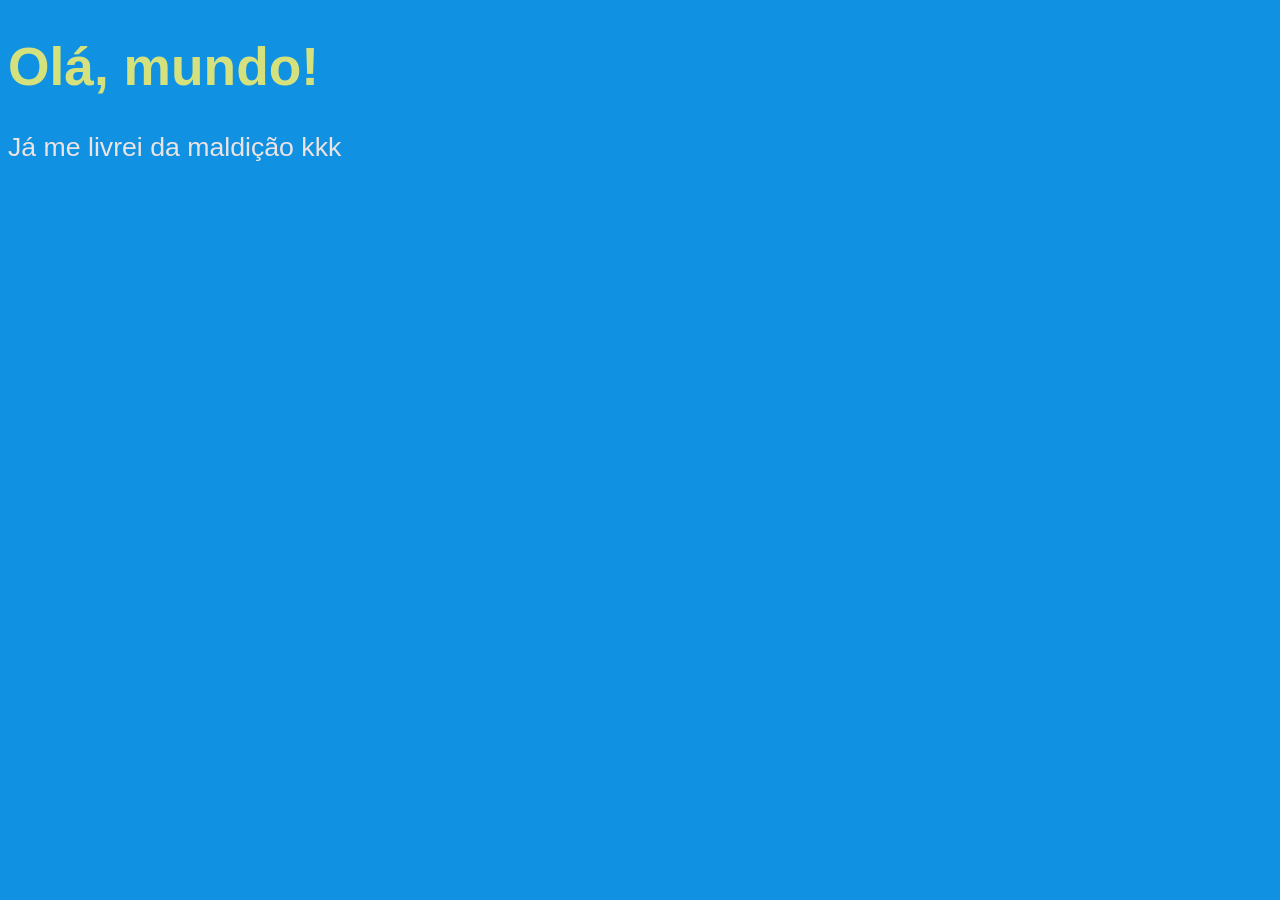
<file: Aula java/001.html>
<!DOCTYPE html>
<html lang="pt-br">
<head>
    <meta charset="UTF-8">
    <meta name="viewport" content="width=device-width, initial-scale=1.0">
    <title>Meu primeiro programa...</title>
    <style>
        body {
            background-color: rgb(16, 145, 225);
            color: rgb(236, 227, 227);
            font: normal 20pt arial;
        } 
        h1 { color: rgb(212, 225, 125);
        }
    </style>
</head>
<body>
    <h1>Olá, mundo!</h1>
    <p>Já me livrei da maldição kkk</p>
    <script>
        window.alert('Minha primeira mensagem!')
        window.confirm('Está gostando de JS?')
        window.prompt('Qual seu nome?')
    </script>
</body>
</html>
</file>
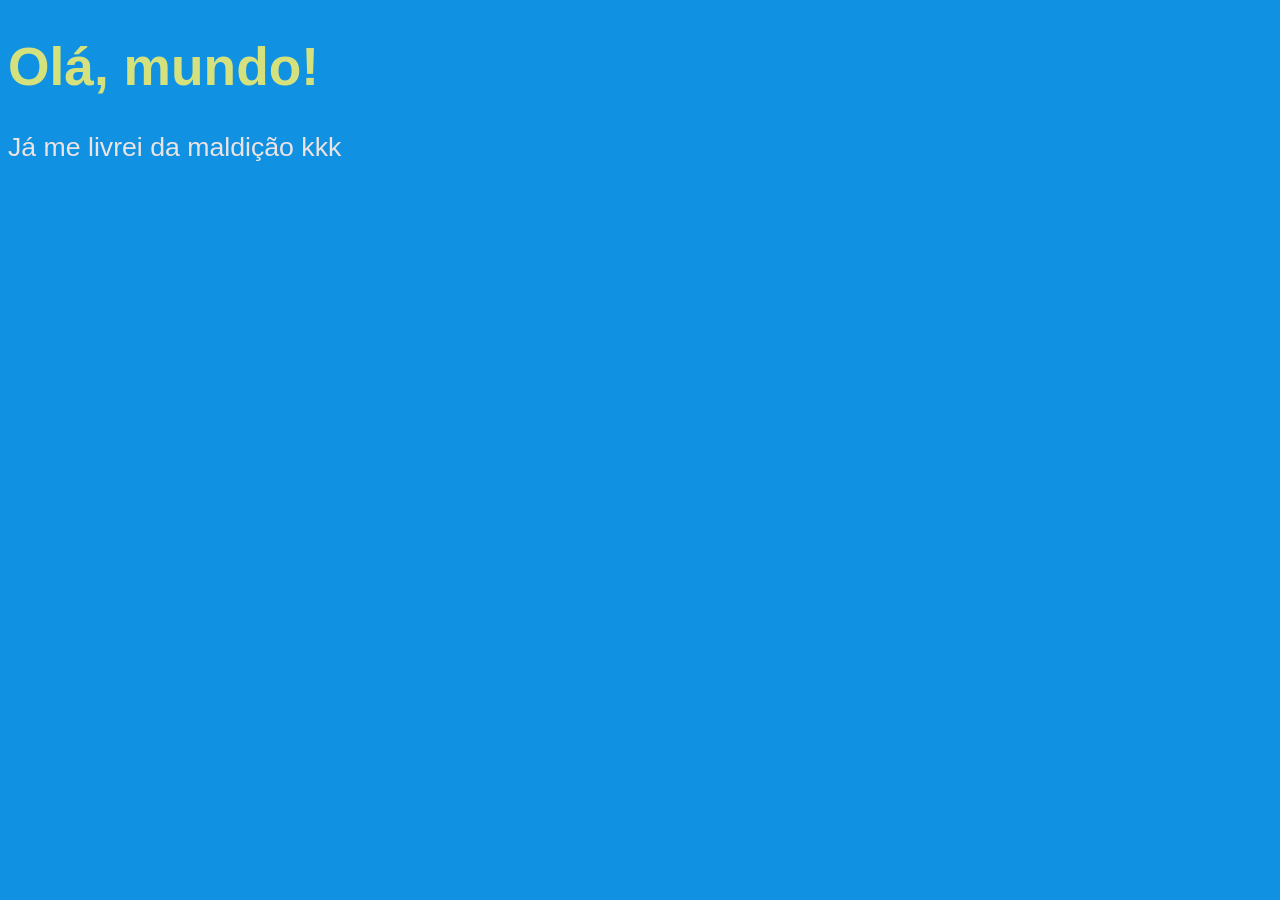
<file: aula2/002.2.html>
<!DOCTYPE html>
<html lang="pt-br">
<head>
    <meta charset="UTF-8">
    <meta name="viewport" content="width=device-width, initial-scale=1.0">
    <title>Meu primeiro programa...</title>
    <style>
        body {
            background-color: rgb(16, 145, 225);
            color: rgb(236, 227, 227);
            font: normal 20pt arial;
        } 
        h1 { color: rgb(212, 225, 125);
        }
    </style>
</head>
<body>
    <h1>Olá, mundo!</h1>
    <p>Já me livrei da maldição kkk</p>
    <script>
        var n1 = Number(window.prompt('Digite um número: '))
        var n2 = Number(window.prompt('Digite outro número: '))
        var s = n1 + n2
        window.alert(`A soma de ${n1} + ${n2} é igual a ${s}`)

    </script>
</body>
</html>
</file>
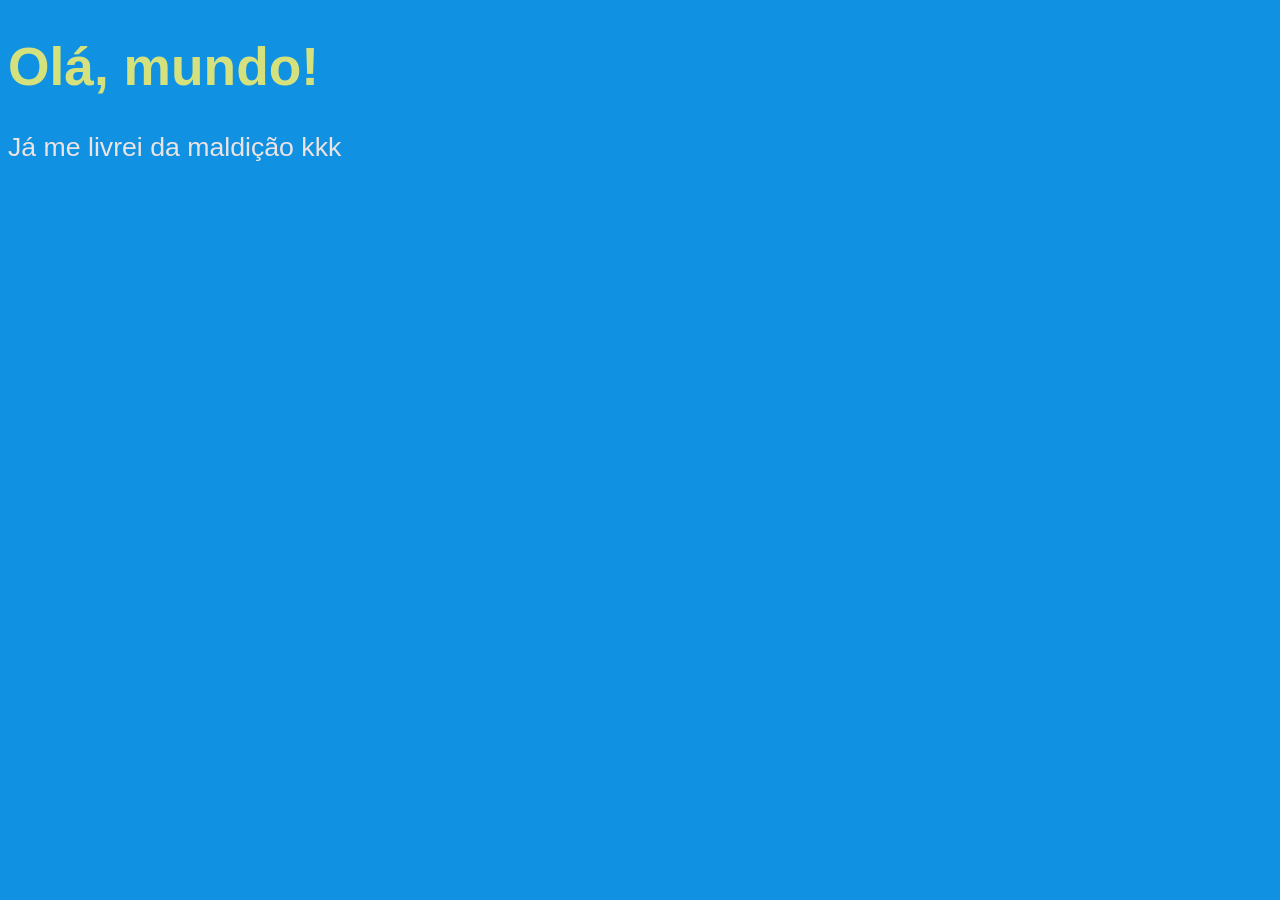
<file: aula2/002.html>
<!DOCTYPE html>
<html lang="pt-br">
<head>
    <meta charset="UTF-8">
    <meta name="viewport" content="width=device-width, initial-scale=1.0">
    <title>Meu primeiro programa...</title>
    <style>
        body {
            background-color: rgb(16, 145, 225);
            color: rgb(236, 227, 227);
            font: normal 20pt arial;
        } 
        h1 { color: rgb(212, 225, 125);
        }
    </style>
</head>
<body>
    <h1>Olá, mundo!</h1>
    <p>Já me livrei da maldição kkk</p>
    <script>
        var nome = window.prompt('Qual seu nome?')
        window.alert('É um grande prazer em te conhecer, ' + nome + '!')
    </script>
</body>
</html>
</file>
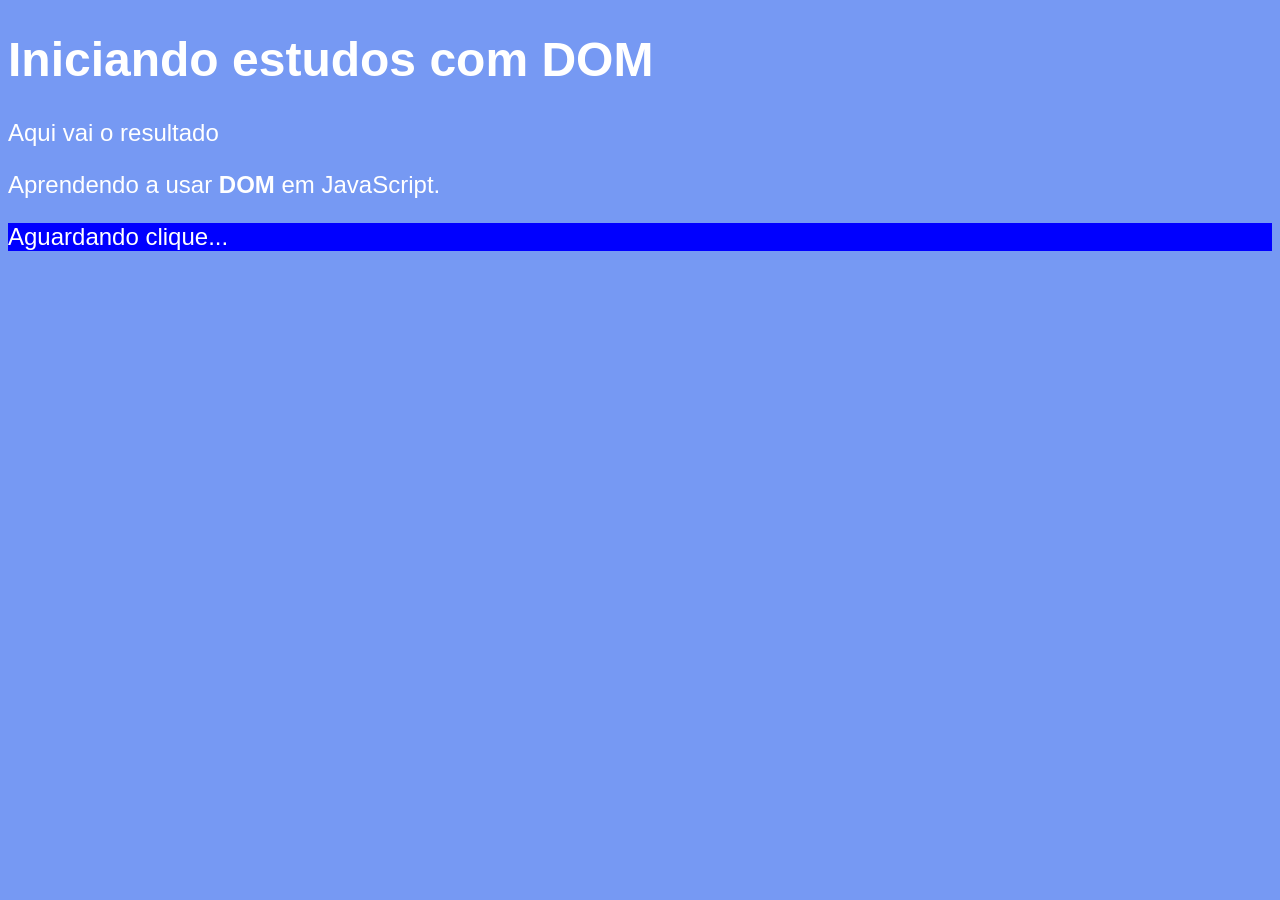
<file: aula3/exe001.html>
<!DOCTYPE html>
<html lang="pt-br">
<head>
    <meta charset="UTF-8">
    <meta name="viewport" content="width=device-width, initial-scale=1.0">
    <title>Primeiros passos com DOM</title>
    <style>
        body {
            background-color: rgb(118, 153, 243);
            color:white ;
            font: normal 18pt Arial;

        }
        </style>
</head>
<body>
    <h1>Iniciando estudos com DOM</h1>
    <p>Aqui vai o resultado</p>
    <p>Aprendendo a usar <strong>DOM</strong> em JavaScript.</p>
    <div id="msg">Aguardando clique...</div>
    <script>
       var corpo = window.document.body
       var p1 = window.document.getElementsByTagName('p')[0]
       var div = window.document.getElementById('msg')
       div.style.background = 'blue'
         div.style.color = 'white'
    </script>
</body>

</html>
</file>
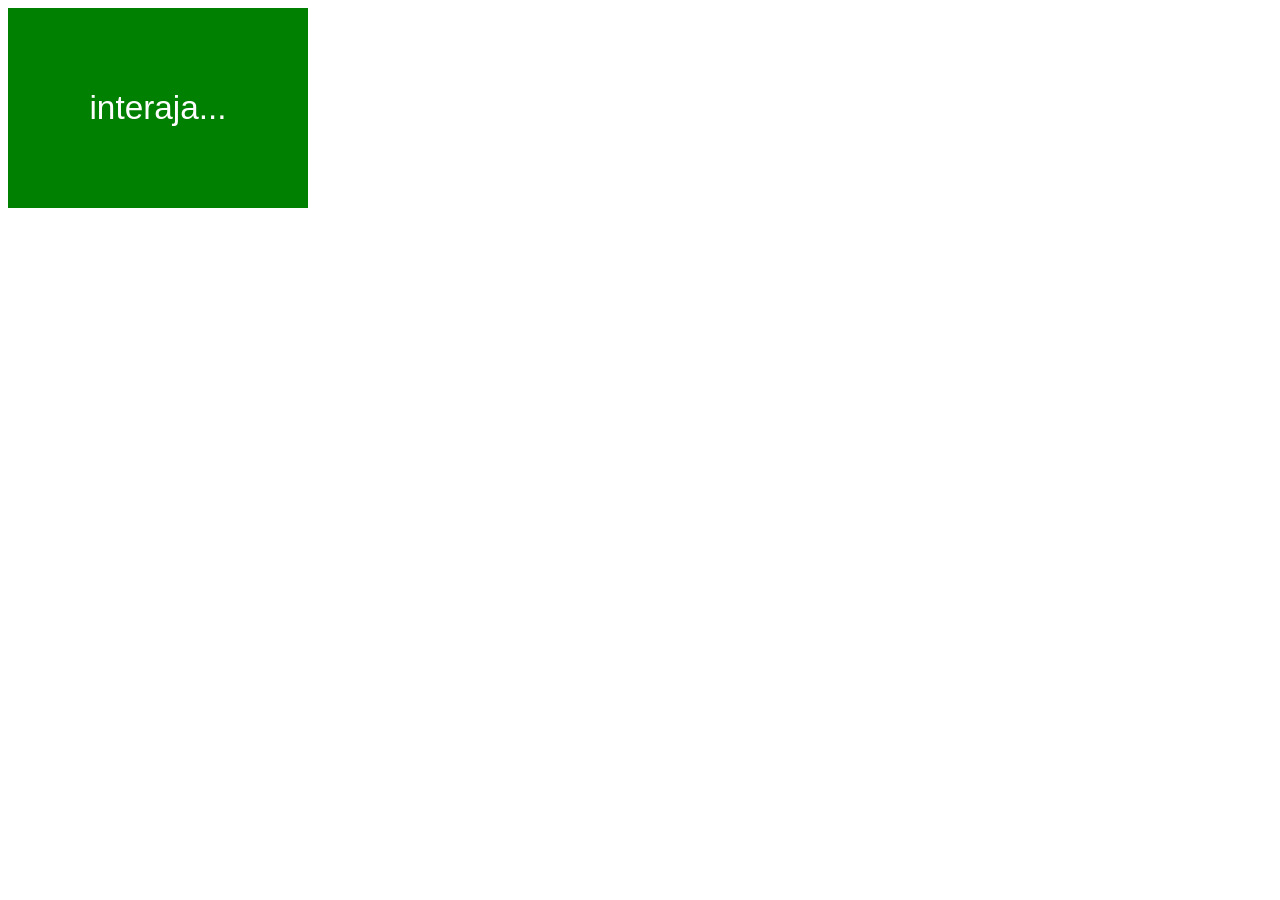
<file: aula3/exe002.html>
<!DOCTYPE html>
<html lang="en">
<head>
    <meta charset="UTF-8">
    <meta name="viewport" content="width=device-width, initial-scale=1.0">
    <title>Evento DOM</title>
    <style>
        div#area{
            
            background: green;
            font: normal 25pt Arial;
            color: white;
            width: 300px;
            height: 200px;
            line-height: 200px;
            text-align: center;

        }
    </style>
</head>
    </body>
    <div id="area">
        interaja...
    </div>
    <script>

        var area = window.document.getElementById('area')
        area.addEventListener('click', clicar)
        area.addEventListener('mouseenter', entrar)
        area.addEventListener('mouseout', sair)


        function clicar(){
           area.innerText = 'Clicou!'
           area.style.background = 'red' 
        }
        function entrar(){
            area.innerText = 'Entrou!'
            area.style.background = 'blue'
        }
        function sair(){
            area.innerText = 'Saiu!'
            area.style.background = 'green'
        }
    </script>
</body>
</html>
</file>
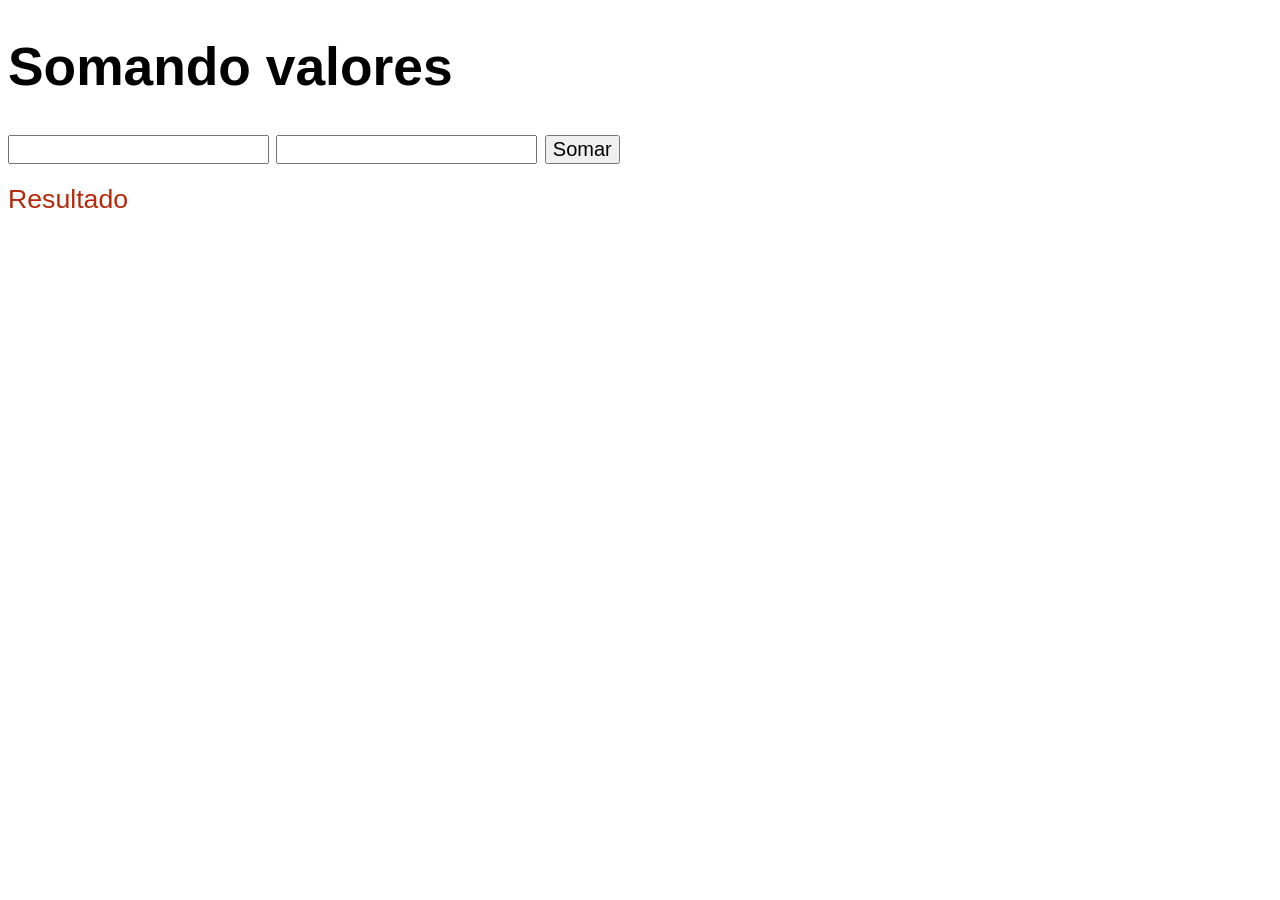
<file: aula3/exe003.html>
<!DOCTYPE html>
<html lang="pt-br">
<head>
    <meta charset="UTF-8">
    <meta name="viewport" content="width=device-width, initial-scale=1.0">
    <title>Somando números</title>
    <style>
     body { 
        font: normal 20pt Arial;
     }
        input{
            font: normal 15pt Arial;
        }
        div#res{
            margin-top: 20px;
            font: normal 20pt Arial;
            color: rgb(182, 41, 12);
        }
</style>
</head>
<body>
    <h1>Somando valores</h1>
    <input type="number" name="txtn1" id="txtn1">
    <input type="number" name="txtn2" id="txtn2">
    <input type="button" value="Somar" onclick="somar()">
    <div id="res">Resultado</div>
    <script>
        function somar(){
            var tn1 = window.document.getElementById('txtn1')
            var tn2 = window.document.querySelector('input#txtn2')
            var n1 = Number(tn1.value)
            var n2 = Number(tn2.value)
            var s = n1 + n2
            var res = window.document.getElementById('res')
            res.innerHTML = `A soma entre ${n1} e ${n2} é igual a <strong>${s}</strong>`
        }
    
</script>
</body>
</html>
</file>
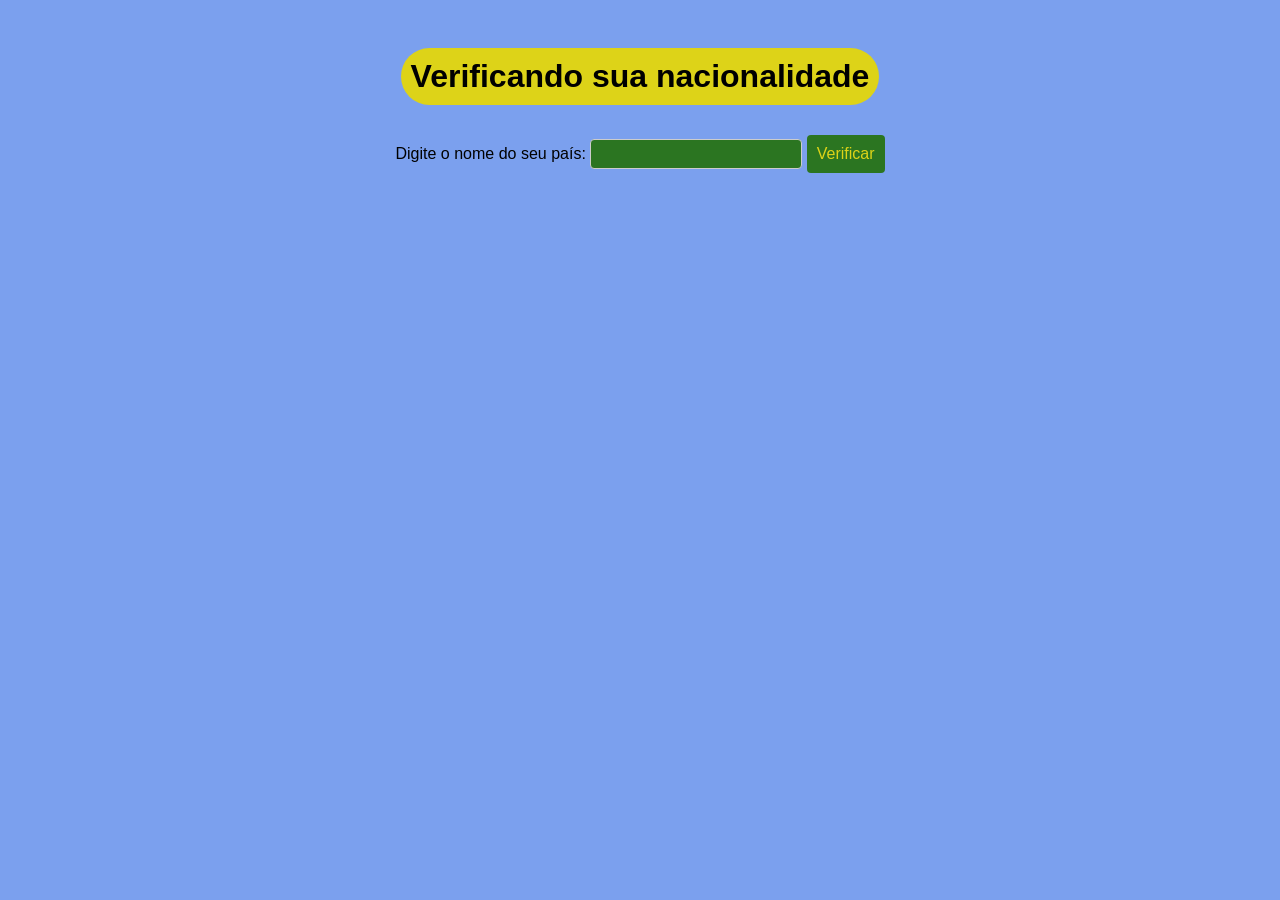
<file: aula4/ex002.html>
<!DOCTYPE html>
<html lang="en">
<head>
    <meta charset="UTF-8">
    <meta name="viewport" content="width=device-width, initial-scale=1.0">
    <title>Verificando sua nacionalidade</title>
</head>
<body>
    <h1>Verificando sua nacionalidade</h1>
    Digite o nome do seu país: <input type="text" id="countryInput">
    <button onclick="verificarNacionalidade()"
    >Verificar</button>
    <style>        body {
            font-family: Arial, sans-serif;
            background-color: #7ba0ee;
            padding: 20px;
            text-align: center;
        }
        input, button {
            padding: 10px;
            font-size: 16px;
            margin-top: 10px;
            color: #ddd318;
                background-color: #2b7521;
                border: none;
                border-radius: 4px;
                cursor: pointer;
        }
    </style>
    <style>
        h1 {
            color: #d01313; background-color: #ddd318; padding: 10px; border-radius: 200px;
            color: #000;
            width: fit-content;
            margin: 20px auto;;
        }
    </style>
    <style>
        #countryInput {
            border: 1px solid #ccc;
            border-radius: 4px;
            padding: 5px;
            font-size: 16px;
            cursor: pointer;
            color: #111010;
        }
        #resultado {
            margin-top: 20px;
            font-size: 18px;
            font-weight: bold;
        }
    </style>
    <div id="resultado"></div>

    <script>
        function verificarNacionalidade() {
            var country = document.getElementById('countryInput').value;
            var resultado = document.getElementById('resultado');

            if (country == 'Brasil') {
                resultado.innerHTML = 'Você é Brasileiro!';
            } else {
                resultado.innerHTML = 'Você é Estrangeiro!';
            }
        }
    </script>

</body>
</html>
</file>
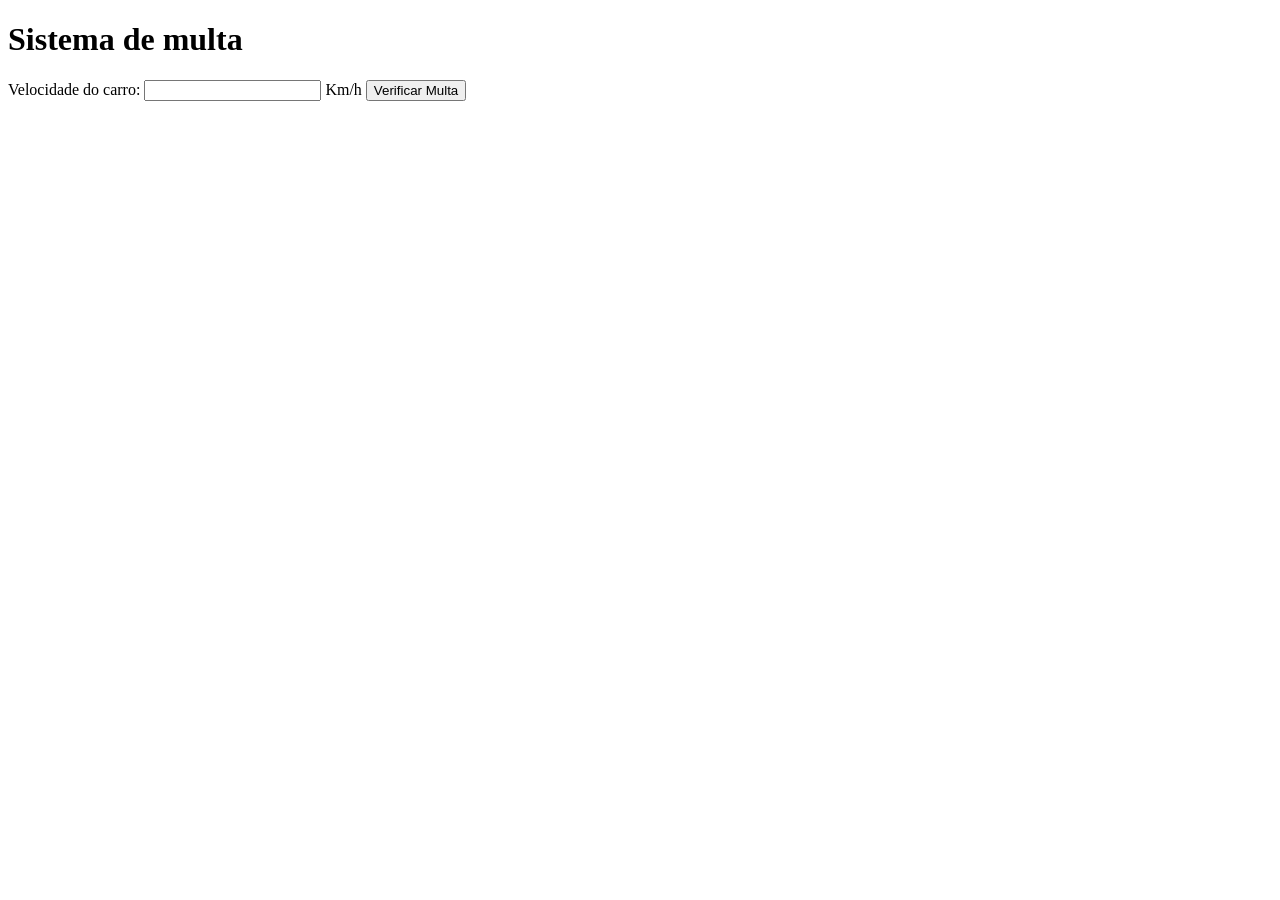
<file: aula4/ex003.html>
<!DOCTYPE html>
<html lang="pt-br">
<head>
    <meta charset="UTF-8">
    <meta name="viewport" content="width=device-width, initial-scale=1.0">
    <title>DETRAN</title>
</head>
<body>
    <h1>Sistema de multa</h1>
    Velocidade do carro: <input type="number" name="txtVel" id="txtVel"> Km/h
    <input type="button" value="Verificar Multa" onclick="calcular()">
    <div id="resultado"></div>
    <script>
        var txtVel = document.getElementById('txtVel')
        function calcular() {
           var txtVel = document.getElementById('txtVel')
              var res = document.getElementById('resultado')
                var vel = Number(txtVel.value)
                resultado.innerHTML = `A velocidade do carro é <strong>${vel}</strong> Km/h`
                if (vel > 60) {
                    resultado.innerHTML += `<p>Voce está <strong>MULTADO</strong> por exceder o limite de velocidade!</p>`
                } else {
                    resultado.innerHTML += `<p>Velocidade dentro do limite permitido. Parabéns!</p>`
                }
                resultado.innerHTML += `<p>Dirija sempre usando cinto de segurança!</p>`
        }
    </script>
</body>
</html>
</file>
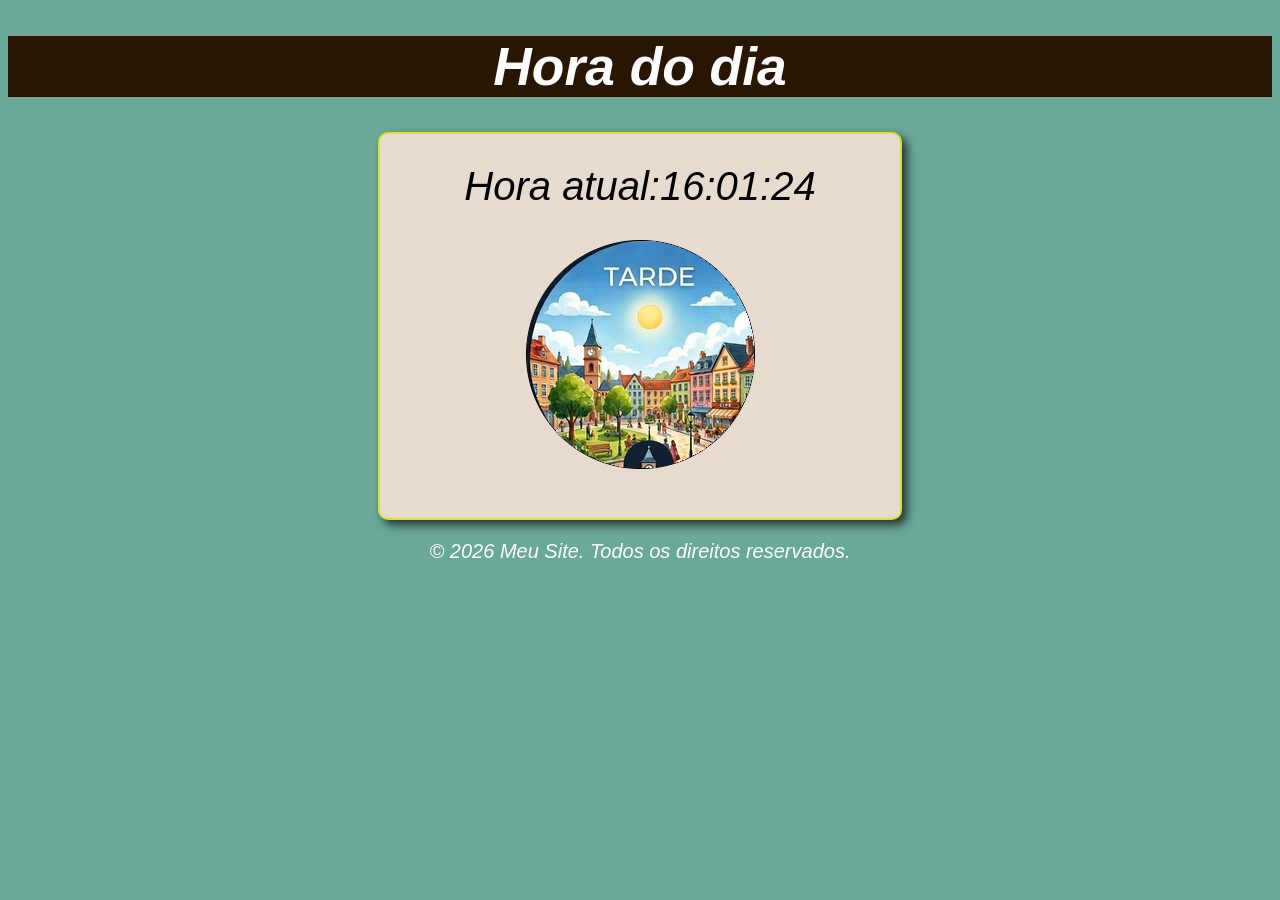
<file: aula6/exesite/modelo.html>
<!DOCTYPE html>
<html lang="pt-BR">
<head>
    <meta charset="UTF-8">
    <meta name="viewport" content="width=device-width, initial-scale=1.0">
    <title>Hora do dia</title>
    <link rel="stylesheet" href="estilo.css">
</head>
<body onload="carregar()">
    <header>
        <h1>Hora do dia</h1>
    </header>
    <section>
        <div id="msg">
            Aqui vai aparecer a hora
        </div>
        <div id="foto">
            <img id="imagem" src="manha.png" alt="Imagem do dia">
        </div>

    </section>
    <footer>
        <p>&copy; 2026 Meu Site. Todos os direitos reservados.</p>
    </footer>
    <script src="script.js"></script>
    


</body>
</html>
</file>
<file: aula6/exesite/estilo.css>
body {
    background: rgb(97, 187, 239);
    font: normal 15pt Arial, Helvetica, sans-serif;
    font-style: italic;
}


header {
    color: rgb(252, 252, 252);
    background-color: rgb(41, 22, 2);
    text-align: center;
    font-size: 20pt;

}
    

section {

    background-color: rgb(230, 219, 206);
    border-radius: 10px;
    border: 2px solid rgb(216, 225, 51); /* ADICIONE ESTA LINHA */
    padding: 10px;
    width: 500px;
    margin: auto;
    box-shadow: 5px 5px 10px rgba(0, 0, 0, 0.693);

}
div {
    text-align: center;
    font-size: 30pt;
    margin: 20px;
}




footer {
    color: white;
    text-align: center;
    font-style: italic;
}
</file>
